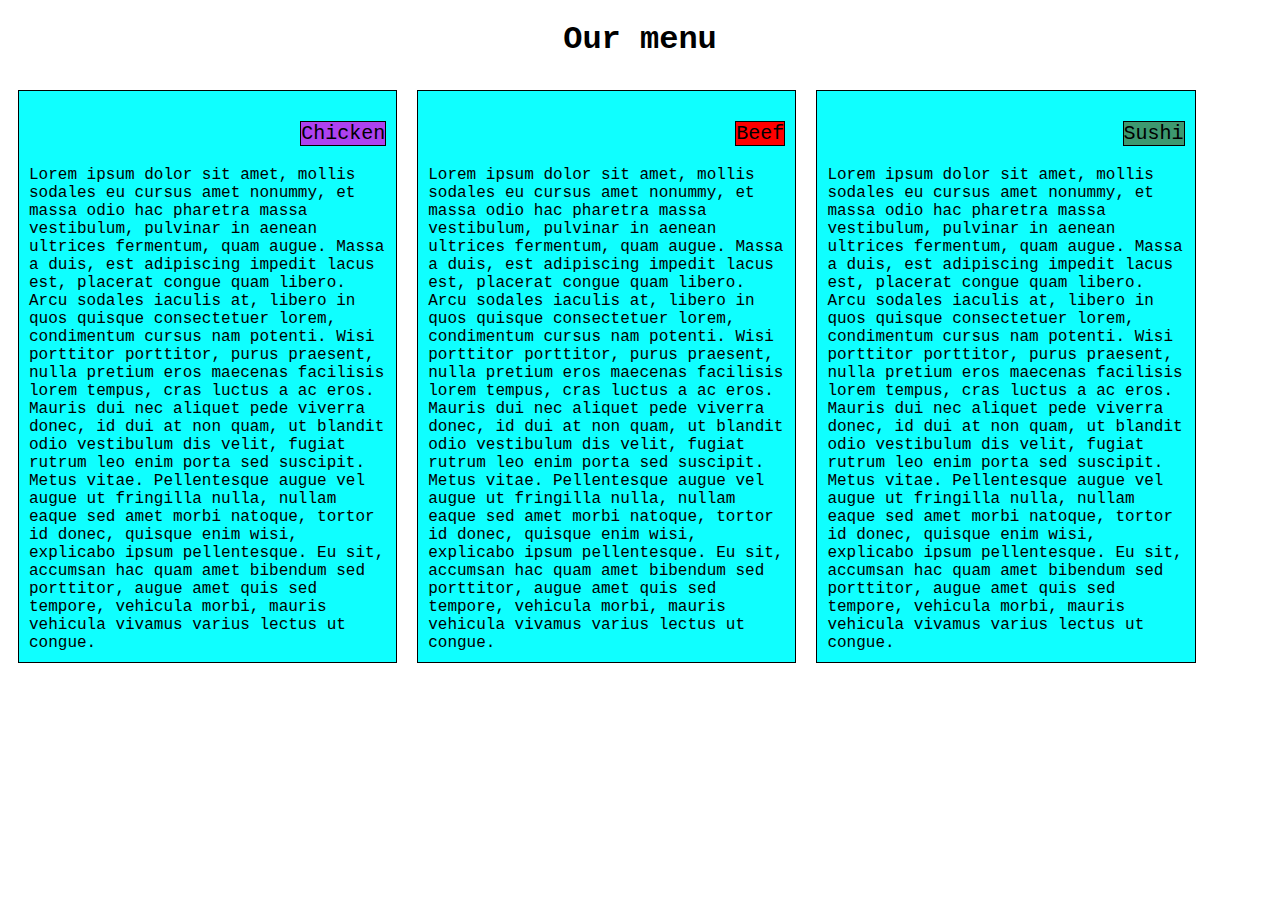
<file: module-2-solut/index.html>
<!DOCTYPE html>
<html>
<head>
	<meta charset="utf-8">
	<meta name="viewport" content="width=device-width, initial-scale=1">
	<title>Module 2 Assignent soltion</title>
	<link rel="stylesheet" type="text/css" href="cssmod2.css">
</head>
<body>
	<h1>Our menu</h1>
	<div class="col-md-2">
		<p id="p1">Chicken</p>
  		<section>Lorem ipsum dolor sit amet, mollis sodales eu cursus amet nonummy, et massa odio hac pharetra massa vestibulum, pulvinar in aenean ultrices fermentum, quam augue. Massa a duis, est adipiscing impedit lacus est, placerat congue quam libero. Arcu sodales iaculis at, libero in quos quisque consectetuer lorem, condimentum cursus nam potenti. Wisi porttitor porttitor, purus praesent, nulla pretium eros maecenas facilisis lorem tempus, cras luctus a ac eros. Mauris dui nec aliquet pede viverra donec, id dui at non quam, ut blandit odio vestibulum dis velit, fugiat rutrum leo enim porta sed suscipit. Metus vitae. Pellentesque augue vel augue ut fringilla nulla, nullam eaque sed amet morbi natoque, tortor id donec, quisque enim wisi, explicabo ipsum pellentesque. Eu sit, accumsan hac quam amet bibendum sed porttitor, augue amet quis sed tempore, vehicula morbi, mauris vehicula vivamus varius lectus ut congue.</section>
	</div>
	<div class="col-md-2">
		<p id="p2">Beef</p>
  		<section>Lorem ipsum dolor sit amet, mollis sodales eu cursus amet nonummy, et massa odio hac pharetra massa vestibulum, pulvinar in aenean ultrices fermentum, quam augue. Massa a duis, est adipiscing impedit lacus est, placerat congue quam libero. Arcu sodales iaculis at, libero in quos quisque consectetuer lorem, condimentum cursus nam potenti. Wisi porttitor porttitor, purus praesent, nulla pretium eros maecenas facilisis lorem tempus, cras luctus a ac eros. Mauris dui nec aliquet pede viverra donec, id dui at non quam, ut blandit odio vestibulum dis velit, fugiat rutrum leo enim porta sed suscipit. Metus vitae. Pellentesque augue vel augue ut fringilla nulla, nullam eaque sed amet morbi natoque, tortor id donec, quisque enim wisi, explicabo ipsum pellentesque. Eu sit, accumsan hac quam amet bibendum sed porttitor, augue amet quis sed tempore, vehicula morbi, mauris vehicula vivamus varius lectus ut congue.</section>
	</div>
	<div class="col-md-2" id="d3">
		<p id="p3">Sushi</p>
  		<section>Lorem ipsum dolor sit amet, mollis sodales eu cursus amet nonummy, et massa odio hac pharetra massa vestibulum, pulvinar in aenean ultrices fermentum, quam augue. Massa a duis, est adipiscing impedit lacus est, placerat congue quam libero. Arcu sodales iaculis at, libero in quos quisque consectetuer lorem, condimentum cursus nam potenti. Wisi porttitor porttitor, purus praesent, nulla pretium eros maecenas facilisis lorem tempus, cras luctus a ac eros. Mauris dui nec aliquet pede viverra donec, id dui at non quam, ut blandit odio vestibulum dis velit, fugiat rutrum leo enim porta sed suscipit. Metus vitae. Pellentesque augue vel augue ut fringilla nulla, nullam eaque sed amet morbi natoque, tortor id donec, quisque enim wisi, explicabo ipsum pellentesque. Eu sit, accumsan hac quam amet bibendum sed porttitor, augue amet quis sed tempore, vehicula morbi, mauris vehicula vivamus varius lectus ut congue.</section>
	</div>
</body>
</html>
</file>
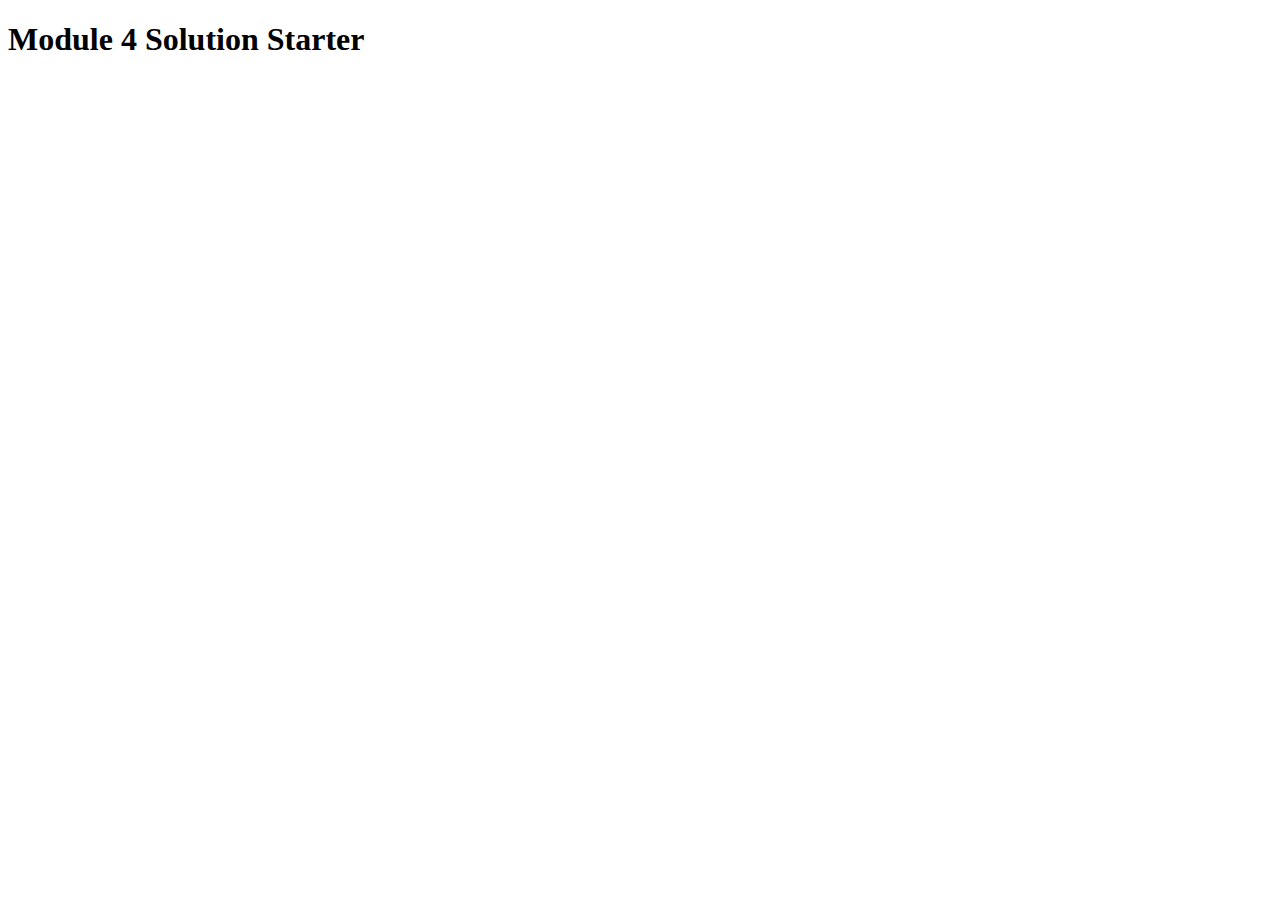
<file: module-4-solut/index.html>
<!DOCTYPE html>
<html>
<head>
  <meta charset="utf-8">
  <title>Module 4 Solution Starter</title>
  <script src="SpeakHello.js"></script>
  <script src="SpeakGoodBye.js"></script>
  <script src="script.js"></script>
</head>
<body>
  <h1>Module 4 Solution Starter</h1>
</body>
</html>
</file>
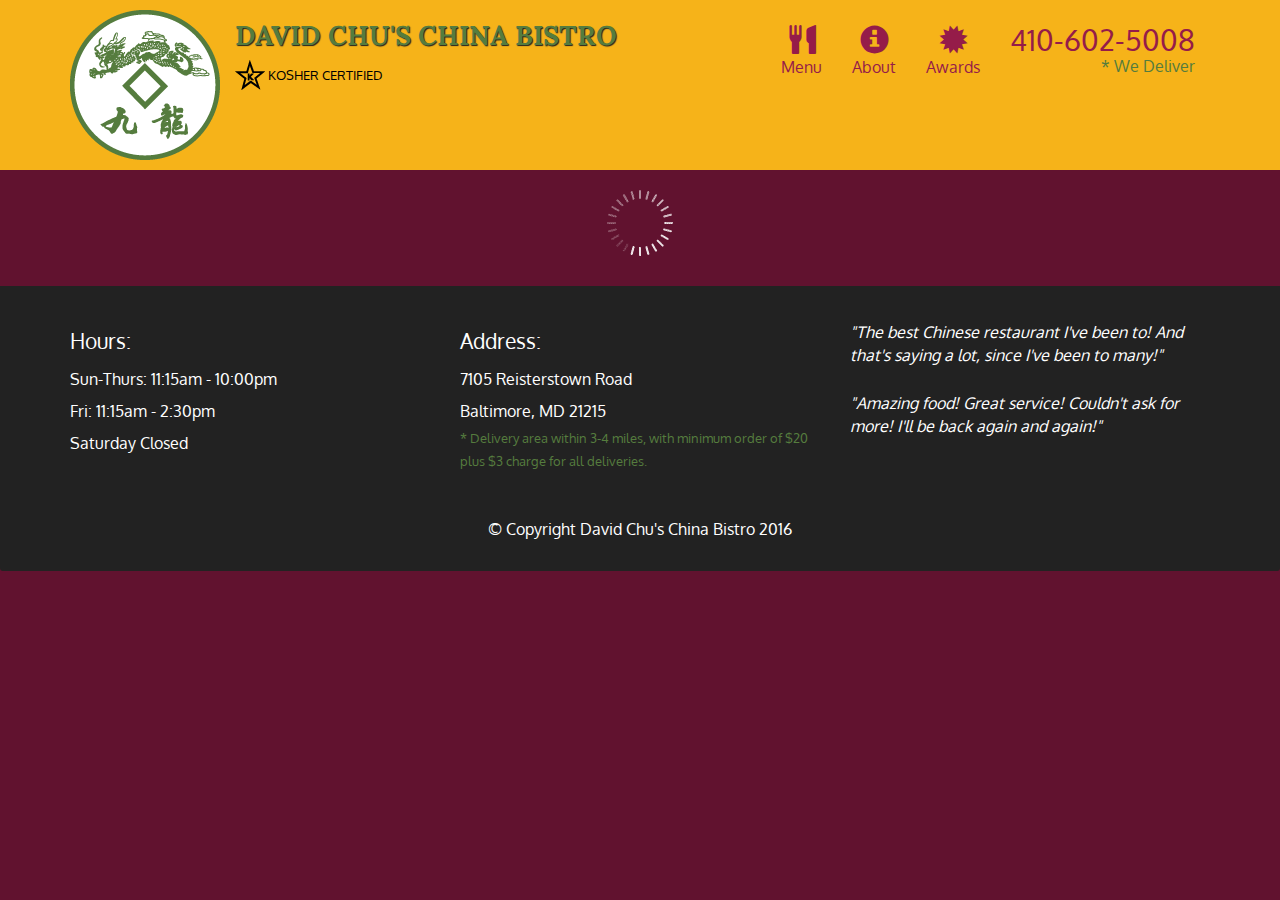
<file: module-5-solut/index.html>
<!doctype html>
<html lang="en">
  <head>
    <meta charset="utf-8">
    <meta http-equiv="X-UA-Compatible" content="IE=edge">
    <meta name="viewport" content="width=device-width, initial-scale=1">
    <title>David Chu's China Bistro</title>
    <link rel="stylesheet" href="css/bootstrap.min.css">
    <link rel="stylesheet" href="css/styles.css">
    <link href='https://fonts.googleapis.com/css?family=Oxygen:400,300,700' rel='stylesheet' type='text/css'>
    <link href='https://fonts.googleapis.com/css?family=Lora' rel='stylesheet' type='text/css'>
  </head>
<body>
  <header>
    <nav id="header-nav" class="navbar navbar-default">
      <div class="container">
        <div class="navbar-header">
          <a href="index.html" class="pull-left visible-md visible-lg">
            <div id="logo-img" alt="Logo image"></div>
          </a>

          <div class="navbar-brand">
            <a href="index.html"><h1>David Chu's China Bistro</h1></a>
            <p>
              <img src="images/star-k-logo.png" alt="Kosher certification">
              <span>Kosher Certified</span>
            </p>
          </div>

          <button id="navbarToggle" type="button" class="navbar-toggle collapsed" data-toggle="collapse" data-target="#collapsable-nav" aria-expanded="false">
            <span class="sr-only">Toggle navigation</span>
            <span class="icon-bar"></span>
            <span class="icon-bar"></span>
            <span class="icon-bar"></span>
          </button>
        </div>
        
        <div id="collapsable-nav" class="collapse navbar-collapse">
           <ul id="nav-list" class="nav navbar-nav navbar-right">
            <li id="navHomeButton" class="visible-xs active">
              <a href="index.html">
                <span class="glyphicon glyphicon-home"></span> Home</a>
            </li>
            <li id="navMenuButton">
              <a href="#" onclick="$dc.loadMenuCategories();">
                <span class="glyphicon glyphicon-cutlery"></span><br class="hidden-xs"> Menu</a>
            </li>
            <li>
              <a href="#">
                <span class="glyphicon glyphicon-info-sign"></span><br class="hidden-xs"> About</a>
            </li>
            <li>
              <a href="#">
                <span class="glyphicon glyphicon-certificate"></span><br class="hidden-xs"> Awards</a>
            </li>
            <li id="phone" class="hidden-xs">
              <a href="tel:410-602-5008">
                <span>410-602-5008</span></a><div>* We Deliver</div>
            </li>
          </ul><!-- #nav-list -->
        </div><!-- .collapse .navbar-collapse -->
      </div><!-- .container -->
    </nav><!-- #header-nav -->
  </header>

  <div id="call-btn" class="visible-xs">
    <a class="btn" href="tel:410-602-5008">
    <span class="glyphicon glyphicon-earphone"></span>
    410-602-5008
    </a>
  </div>
  <div id="xs-deliver" class="text-center visible-xs">* We Deliver</div>

  <div id="main-content" class="container"></div>

  <footer class="panel-footer">
    <div class="container">
      <div class="row">
        <section id="hours" class="col-sm-4">
          <span>Hours:</span><br>
          Sun-Thurs: 11:15am - 10:00pm<br>
          Fri: 11:15am - 2:30pm<br>
          Saturday Closed
          <hr class="visible-xs">
        </section>
        <section id="address" class="col-sm-4">
          <span>Address:</span><br>
          7105 Reisterstown Road<br>
          Baltimore, MD 21215
          <p>* Delivery area within 3-4 miles, with minimum order of $20 plus $3 charge for all deliveries.</p>
          <hr class="visible-xs">
        </section>
        <section id="testimonials" class="col-sm-4">
          <p>"The best Chinese restaurant I've been to! And that's saying a lot, since I've been to many!"</p>
          <p>"Amazing food! Great service! Couldn't ask for more! I'll be back again and again!"</p>
        </section>
      </div>
      <div class="text-center">&copy; Copyright David Chu's China Bistro 2016</div>
    </div>
  </footer>

  <!-- jQuery (Bootstrap JS plugins depend on it) -->
  <script src="js/jquery-2.1.4.min.js"></script>
  <script src="js/bootstrap.min.js"></script>
  <script src="js/ajax-utils.js"></script>
  <script src="js/script.js"></script>
</body>
</html>
</file>
<file: module-2-solut/cssmod2.css>
*{
	box-sizing: border-box;
	font-family: Courier new;
}
div {
	background-color: #0fffff;
	margin-top: 15px;
	
	border: 1px solid black;
	padding: 10px;
	margin: 10px;

}
p{
	font-size: 125%;
	border: 1px solid black;
}
@media (min-width: 992px) {
	div{
	width: 30%;
	position: relative;
	float: left;
		}
}
@media (min-width: 768px) and (max-width: 991px) {
	.col-md-2{
		width: 33.33%;
		position: relative;
		float: left;
	}
	#d3{
		width: 68.63%;
	}

}
#p1 {
	background-color: #ad42f0;
	float: right;
	
}
#p2 {
	background-color: #ff0000;
	float: right;
	
}
#p3 {
	background-color: #3D9970;
	float: right;
	
}
section{
	padding-top: 65px;
}
h1{
	text-align: center;
}
</file>
<file: module-5-solut/css/styles.css>
body {
  font-size: 16px;
  color: #fff;
  background-color: #61122f;
  font-family: 'Oxygen', sans-serif;
}

/** HEADER **/
#header-nav {
  background-color: #f6b319;
  border-radius: 0;
  border: 0;
}

#logo-img {
  background: url('../images/restaurant-logo_large.png') no-repeat;
  width: 150px;
  height: 150px;
  margin: 10px 15px 10px 0;
}

.navbar-brand {
  padding-top: 25px;
}
.navbar-brand h1 { /* Restaurant name */
  font-family: 'Lora', serif;
  color: #557c3e;
  font-size: 1.5em;
  text-transform: uppercase;
  font-weight: bold;
  text-shadow: 1px 1px 1px #222;
  margin-top: 0;
  margin-bottom: 0;
  line-height: .75;
}
.navbar-brand a:hover, .navbar-brand a:focus {
  text-decoration: none;
}
.navbar-brand p { /* Kosher cert */
  color: #000;
  text-transform: uppercase;
  font-size: .7em;
  margin-top: 15px;
}
.navbar-brand p span { /* Star-K */
  vertical-align: middle;
}

#nav-list {
  margin-top: 10px;
}
#nav-list a {
  color: #951C49;
  text-align: center;
}
#nav-list a:hover {
  background: #E7E7E7;
}
#nav-list a span {
  font-size: 1.8em;
}

#phone {
  margin-top: 5px;
}
#phone a { /* Phone number */
  text-align: right;
  padding-bottom: 0;
}
#phone div { /* We Deliver */
  color: #557c3e;
  text-align: right;
  padding-right: 15px;
}

.navbar-header button.navbar-toggle, .navbar-header .icon-bar {
  border: 1px solid #61122f;
}
.navbar-header button.navbar-toggle {
  clear: both;
  margin-top: -30px;
}
/* END HEADER */

/* FOOTER */
.panel-footer {
  margin-top: 30px;
  padding-top: 35px;
  padding-bottom: 30px;
  background-color: #222;
  border-top: 0;
}
.panel-footer div.row {
  margin-bottom: 35px;
}
#hours, #address {
  line-height: 2;
}
#hours > span, #address > span {
  font-size: 1.3em;
}
#address p {
  color: #557c3e;
  font-size: .8em;
  line-height: 1.8;
}
#testimonials {
  font-style: italic;
}
#testimonials p:nth-child(2) {
  margin-top: 25px;
}
/* END FOOTER */



/* HOME PAGE */
.container .jumbotron {
  box-shadow: 0 0 50px #3F0C1F;
  border: 2px solid #3F0C1F;
}

#menu-tile, #specials-tile, #map-tile {
  height: 250px;
  width: 100%;
  margin-bottom: 15px;
  position: relative;
  border: 2px solid #3F0C1F;
  overflow: hidden;
}
#menu-tile:hover, #specials-tile:hover, #map-tile:hover {
  box-shadow: 0 1px 5px 1px #cccccc;
}
#menu-tile {
  background: url('../images/menu-tile.jpg') no-repeat;
  background-position: center;
}
#specials-tile {
  background: url('../images/specials-tile.jpg') no-repeat;
  background-position: center;
}
#menu-tile span, #specials-tile span, #map-tile span {
  position: absolute;
  bottom: 0;
  right: 0;
  width: 100%;
  text-align: center;
  font-size: 1.6em;
  text-transform: uppercase;
  background-color: #000;
  color: #fff;
  opacity: .8;
}
/* END HOME PAGE */

/* MENU CATEGORIES PAGE */
.category-tile { 
  position: relative;
  border: 2px solid #3F0C1F;
  overflow: hidden;
  width: 200px;
  height: 200px;
  margin: 0 auto 15px;
}
.category-tile span {
  position: absolute;
  bottom: 0;
  right: 0;
  width: 100%;
  text-align: center;
  font-size: 1.2em;
  text-transform: uppercase;
  background-color: #000;
  color: #fff;
  opacity: .8;
}
.category-tile:hover {
  box-shadow: 0 1px 5px 1px #cccccc;
}

#menu-categories-title + div {
  margin-bottom: 50px;
}
/* END MENU CATEGORIES PAGE */

/* SINGLE CATEGORY PAGE */
.menu-item-tile {
  margin-bottom: 25px;
}
.menu-item-tile hr {
  width: 80%;
}
.menu-item-tile .menu-item-price {
  font-size: 1.1em;
  text-align: right;
  margin-top: -15px;
  margin-right: -15px;
}
.menu-item-tile .menu-item-price span {
  font-size: .6em;
}
.menu-item-photo {
  position: relative;
  border: 2px solid #3F0C1F; 
  overflow: hidden;
  padding: 0;
  margin-right: -15px;
  margin-left: auto;
  margin-bottom: 20px;
  max-width: 250px;
}
.menu-item-photo div {
  position: absolute;
  bottom: 0;
  right: 0;
  width: 80px;
  background-color: #557c3e;
  text-align: center;
}
.menu-item-description {
  padding-right: 30px;
}
h3.menu-item-title {
  margin: 0 0 10px;
}
.menu-item-details {
  font-size: .9em;
  font-style: italic;
}
/* END SINGLE CATEGORY PAGE */


/********** Large devices only **********/
@media (min-width: 1200px) {
  .container .jumbotron {
    background: url('../images/jumbotron_1200.jpg') no-repeat;
    height: 675px;
  }
}

/********** Medium devices only **********/
@media (min-width: 992px) and (max-width: 1199px) {
  /* Header */
  #logo-img {
    background: url('../images/restaurant-logo_medium.png') no-repeat;
    width: 100px;
    height: 100px;
    margin: 5px 5px 5px 0;
  }
  /* End Header */

  /* Home Page */
  .container .jumbotron {
    background: url('../images/jumbotron_992.jpg') no-repeat;
    height: 558px;
  }
  /* End Home Page */
}

/********** Small devices only **********/
@media (min-width: 768px) and (max-width: 991px) {
  /* Home Page */
  .container .jumbotron {
    background: url('../images/jumbotron_768.jpg') no-repeat;
    height: 432px;
  }
  /* End Home Page */
}

/********** Extra small devices only **********/
@media (max-width: 767px) {
  /* Header */
  .navbar-brand {
    padding-top: 10px;
    height: 80px;
  }
  .navbar-brand h1 { /* Restaurant name */
    padding-top: 10px;
    font-size: 5vw; /* 1vw = 1% of viewport width */
  }
  .navbar-brand p { /* Kosher cert */
    font-size: .6em;
    margin-top: 12px;
  }
  .navbar-brand p img { /* Star-K */
    height: 20px;
  }

  #collapsable-nav a { /* Collapsed nav menu text */
    font-size: 1.2em;
  }
  #collapsable-nav a span { /* Collapsed nav menu glyph */
    font-size: 1em;
    margin-right: 5px;
  }

  #call-btn > a {
    font-size: 1.5em;
    display: block;
    margin: 0 20px;
    padding: 10px;
    border: 2px solid #fff;
    background-color: #f6b319;
    color: #951c49;
  }
  #xs-deliver {
    margin-top: 5px;
    font-size: .7em;
    letter-spacing: .1em;
    text-transform: uppercase;
  }
  /* End Header */

  /* Footer */
  .panel-footer section {
    margin-bottom: 30px;
    text-align: center;
  }
  .panel-footer section:nth-child(3) {
    margin-bottom: 0; /* margin already exists on the whole row */
  }
  .panel-footer section hr {
    width: 50%;
  }
  /* End Footer */

  /* Home Page */
  .container .jumbotron {
    margin-top: 30px;
    padding: 0;
  }
  #menu-tile, #specials-tile {
    width: 360px;
    margin: 0 auto 15px;
  }

  .menu-item-photo {
    margin-right: auto;
  }
  .menu-item-tile .menu-item-price {
    text-align: center;
  }
  .menu-item-description {
    text-align: center;;
  }
}


/********** Super extra small devices Only :-) (e.g., iPhone 4) **********/
@media (max-width: 479px) {
  /* Header */
  .navbar-brand h1 { /* Restaurant name */
    padding-top: 5px;
    font-size: 6vw;
  }
  /* End Header */
  
  /* Home page */
  #menu-tile, #specials-tile {
    width: 280px;
    margin: 0 auto 15px;
  }

  .col-xxs-12 {
    position: relative;
    min-height: 1px;
    padding-right: 15px;
    padding-left: 15px;
    float: left;
    width: 100%;
  }
}
</file>
